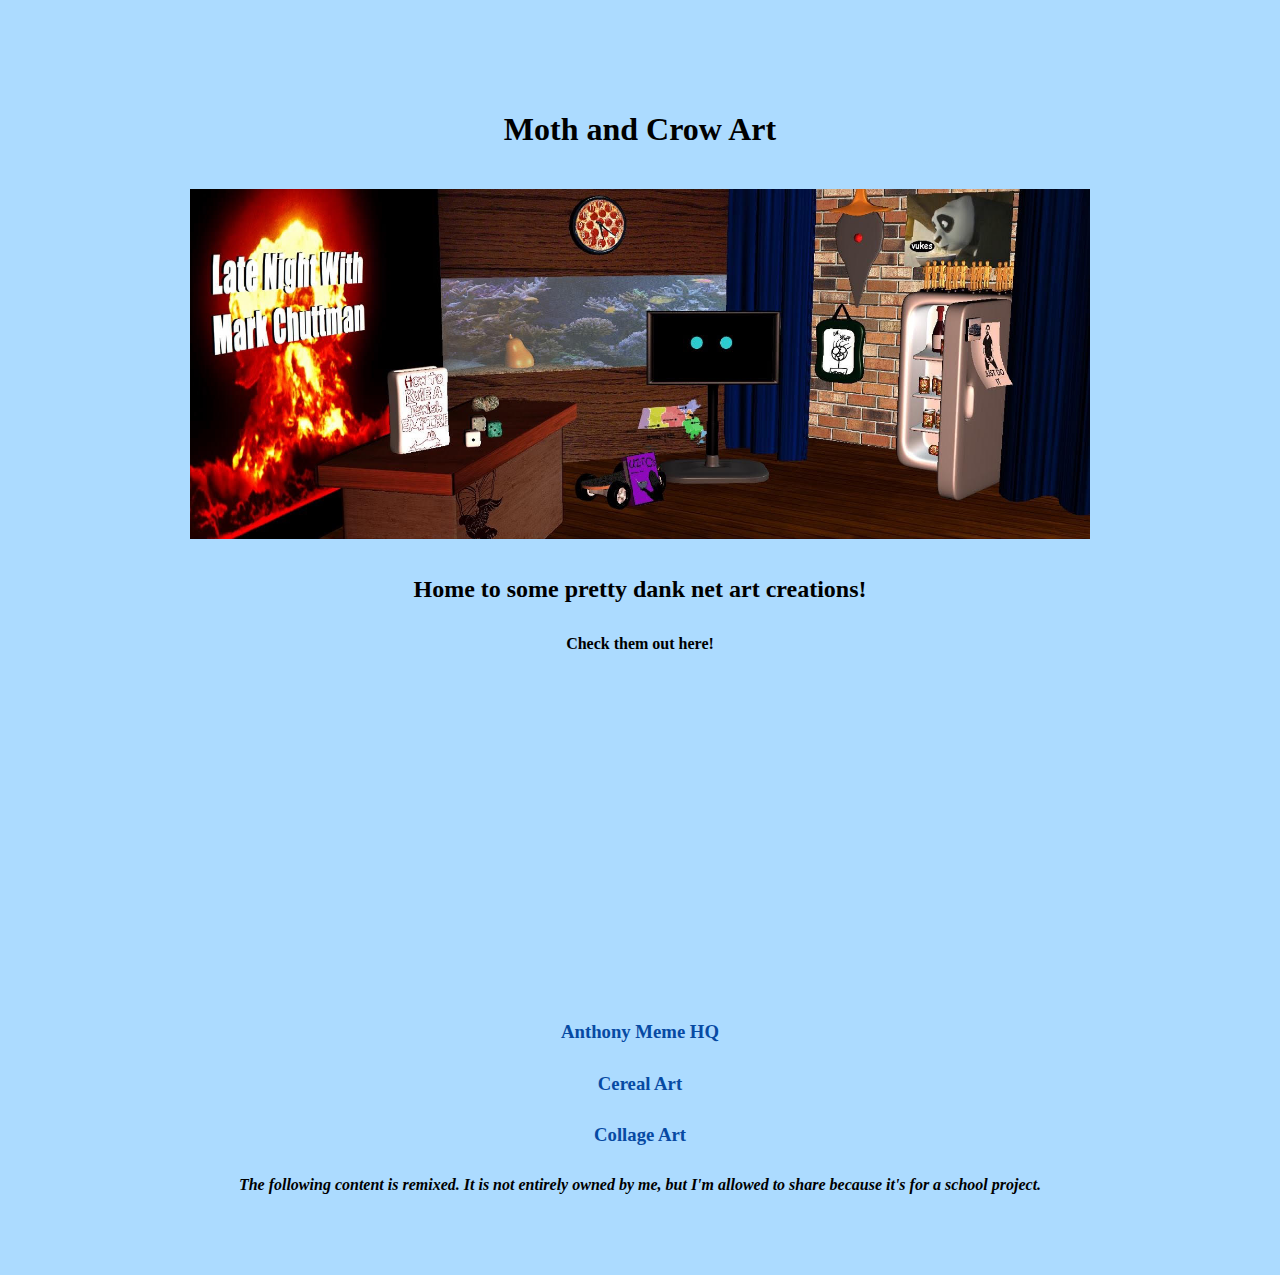
<file: index.html>
<!DOCTYPE html>
<html>
  <head>
    <meta charset="utf-8">
    <title>Moth and Crow Art</title>
      <link rel="stylesheet" type="text/css" href="main.css">
  </head>
  <body>
    <h1><strong>Moth and Crow Art<strong></h1>
    <img src="images/unnamed.jpg" height="350" width="900">
    <h2>Home to some pretty dank net art creations!</h2>
    <p>Check them out here!</p>
  </body>
  <header>
    <iframe width="560" height="315" src="https://www.youtube.com/embed/FpCeBga6Pa0" frameborder="0" allow="accelerometer; autoplay; clipboard-write; encrypted-media; gyroscope; picture-in-picture" allowfullscreen></iframe>
    <h3><a href="anthonymemehq.html">Anthony Meme HQ</a></h3>
    <h3><a href="storyart.html">Cereal Art</a></h3>
    <h3><a href="collageart.html">Collage Art</a></h3>
    <p><em>The following content is remixed. It is not entirely owned by me, but I'm allowed to share because it's for a school project.<em></p>
  </header>
</html>
</file>
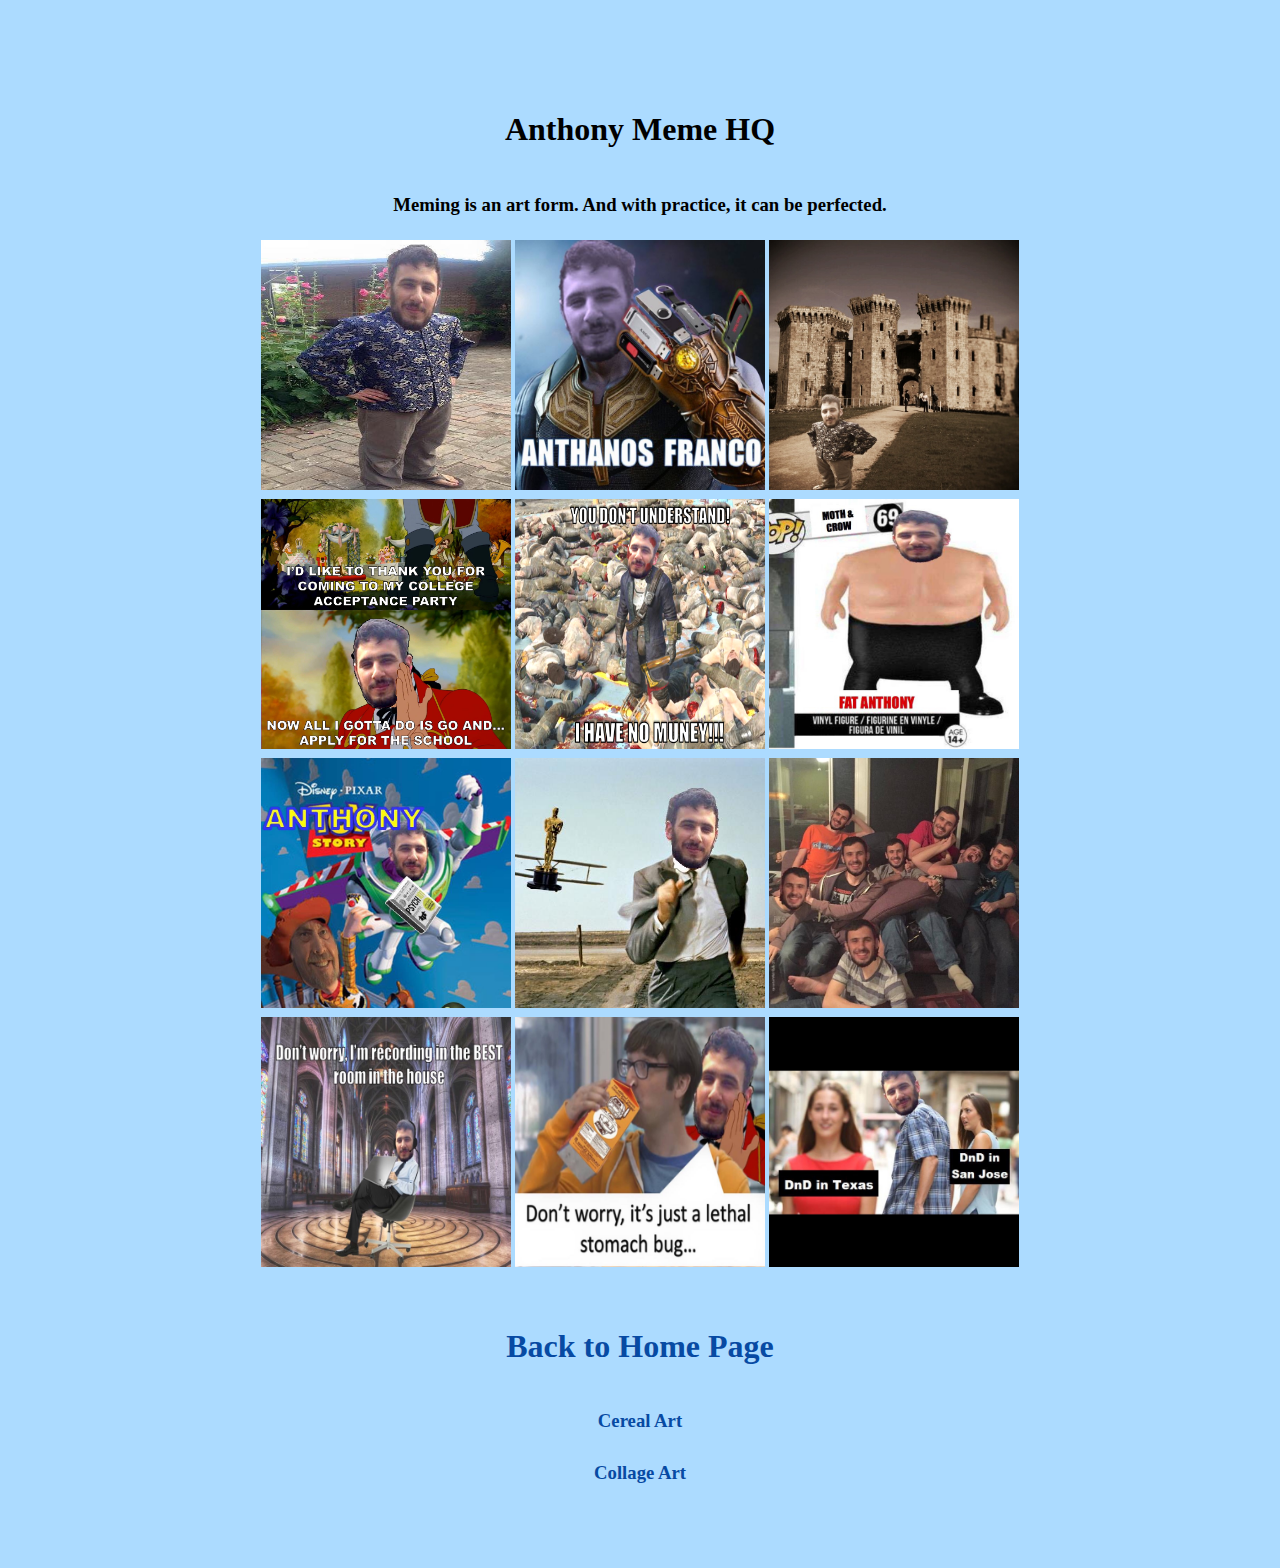
<file: anthonymemehq.html>
<!DOCTYPE html>
<html>
  <head>
    <meta charset="utf-8">
    <title>(Meme Art Featuring Anthony Franco)</title>
    <link rel="stylesheet" type="text/css" href="main.css">
  </head>
  <body>
    <h1>Anthony Meme HQ</h1>
    <h3>Meming is an art form. And with practice, it can be perfected.</h3>
    <img src="images/IMG-5910.jpg" height="250" width="250">
    <img src="images/IMG-5937.jpg" height="250" width="250">
    <img src="images/7A3DDA03-9B30-4D4A-A9AC-5940E89F60F5.JPG" height="250" width="250">
    <img src="images/IMG-5909.jpg" height="250" width="250">
    <img src="images/But I have no money.png" height="250" width="250">
    <img src="images/IMG-5904.jpg" height="250" width="250">
    <img src="images/IMG-5905.jpg" height="250" width="250">
    <img src="images/IMG-5907.jpg" height="250" width="250">
    <img src="images/IMG-5908.jpg" height="250" width="250">
    <img src="images/IMG-5938.jpg" height="250" width="250">
    <img src="images/IMG-5936.jpg" height="250" width="250">
    <img src="images/IMG-5941.jpg" height="250" width="250">
  </body>
  <header>
    <a href="index.html"><h1>Back to Home Page</h1></a>
    <h3><a href="storyart.html">Cereal Art</a></h3>
    <h3><a href="collageart.html">Collage Art</a></h3>
  </header>
</html>
</file>
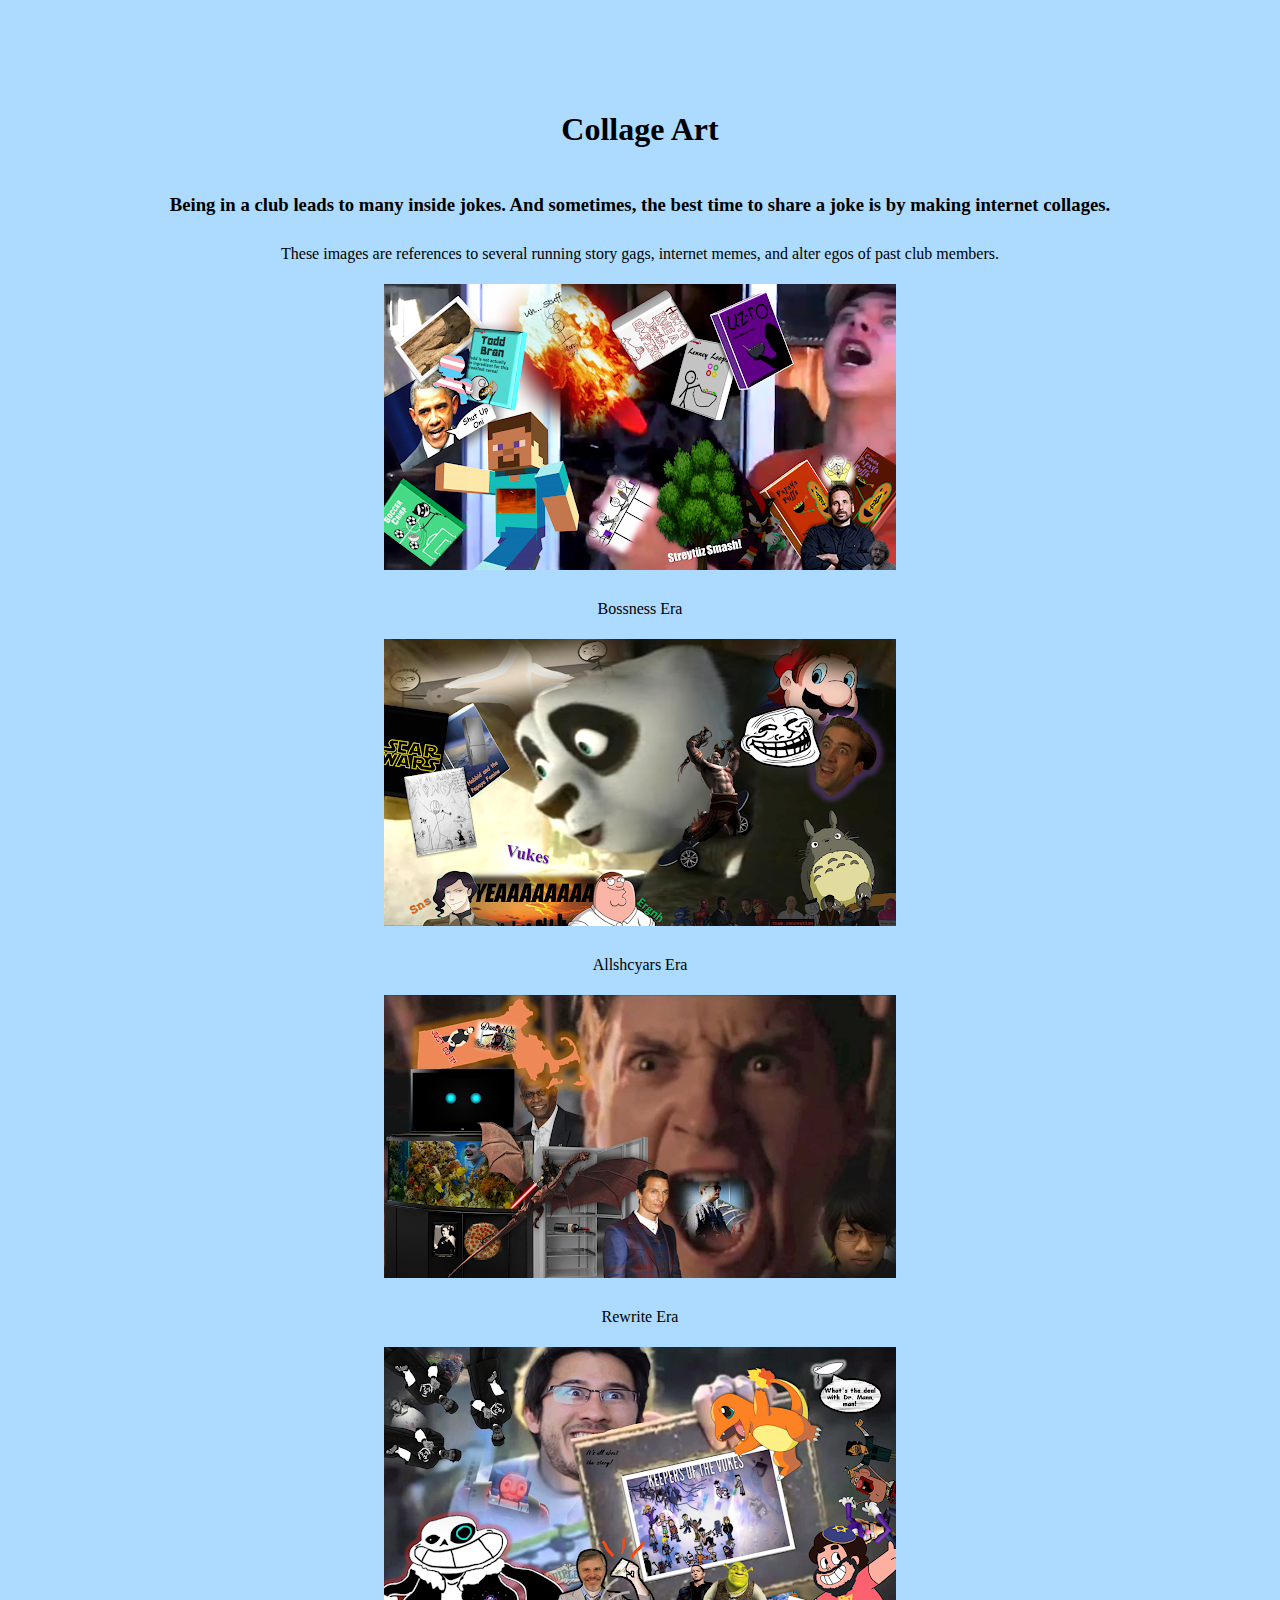
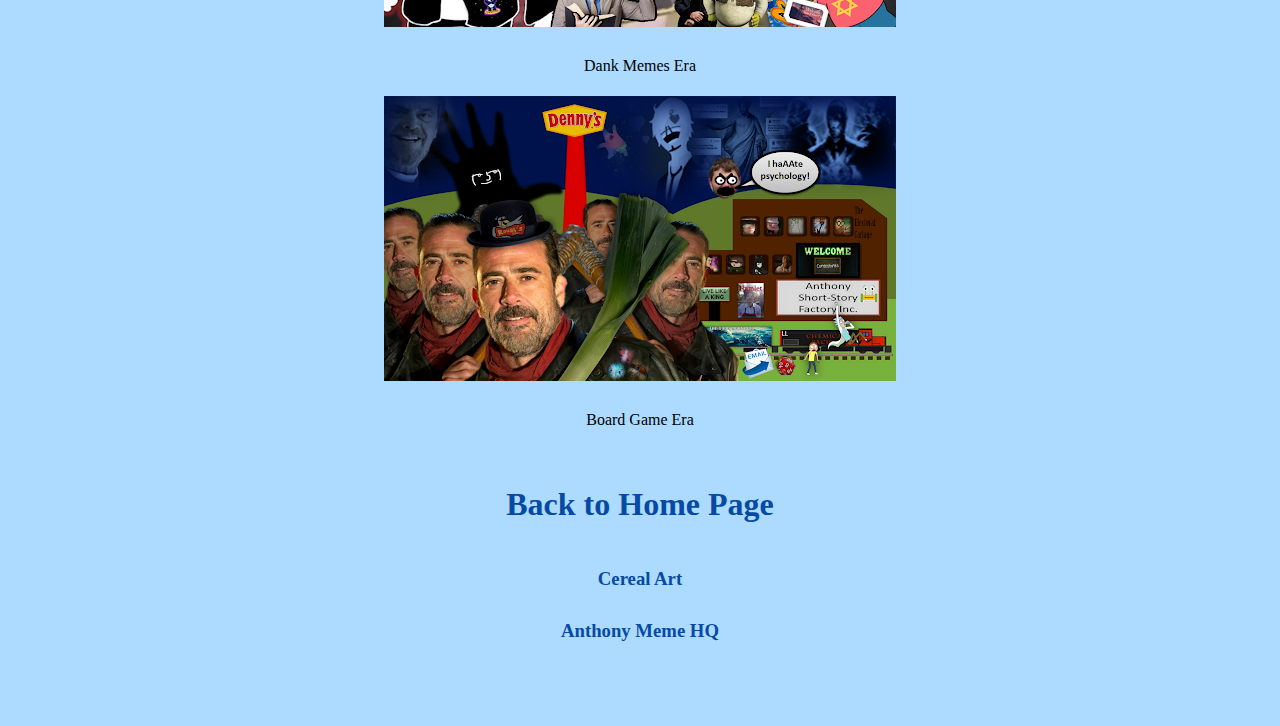
<file: collageart.html>
<!DOCTYPE html>
<html>
  <head>
    <meta charset="utf-8">
    <title>(Collage Art)</title>
    <link rel="stylesheet" type="text/css" href="main.css">
  </head>
  <body>
    <h1>Collage Art</h1>
    <h3>Being in a club leads to many inside jokes. And sometimes, the best time to share a joke is by making internet collages.</h3>
  <p>These images are references to several running story gags, internet memes, and alter egos of past club members.</p>
    <img src="images/Bossness.png">
    <p>Bossness Era</p>
    <img src="images/Allshcyars.png">
    <p>Allshcyars Era</p>
    <img src="images/Rewrite.png">
    <p>Rewrite Era</p>
    <img src="images/Dank Memes.png">
    <p>Dank Memes Era</p>
    <img src="images/Board Games.png">
    <p>Board Game Era</p>
  <header>
    <a href="index.html"><h1>Back to Home Page</h1></a>
    <h3><a href="storyart.html">Cereal Art</a></h3>
    <h3><a href="anthonymemehq.html">Anthony Meme HQ</a></h3>
  </header>
</html>
</file>
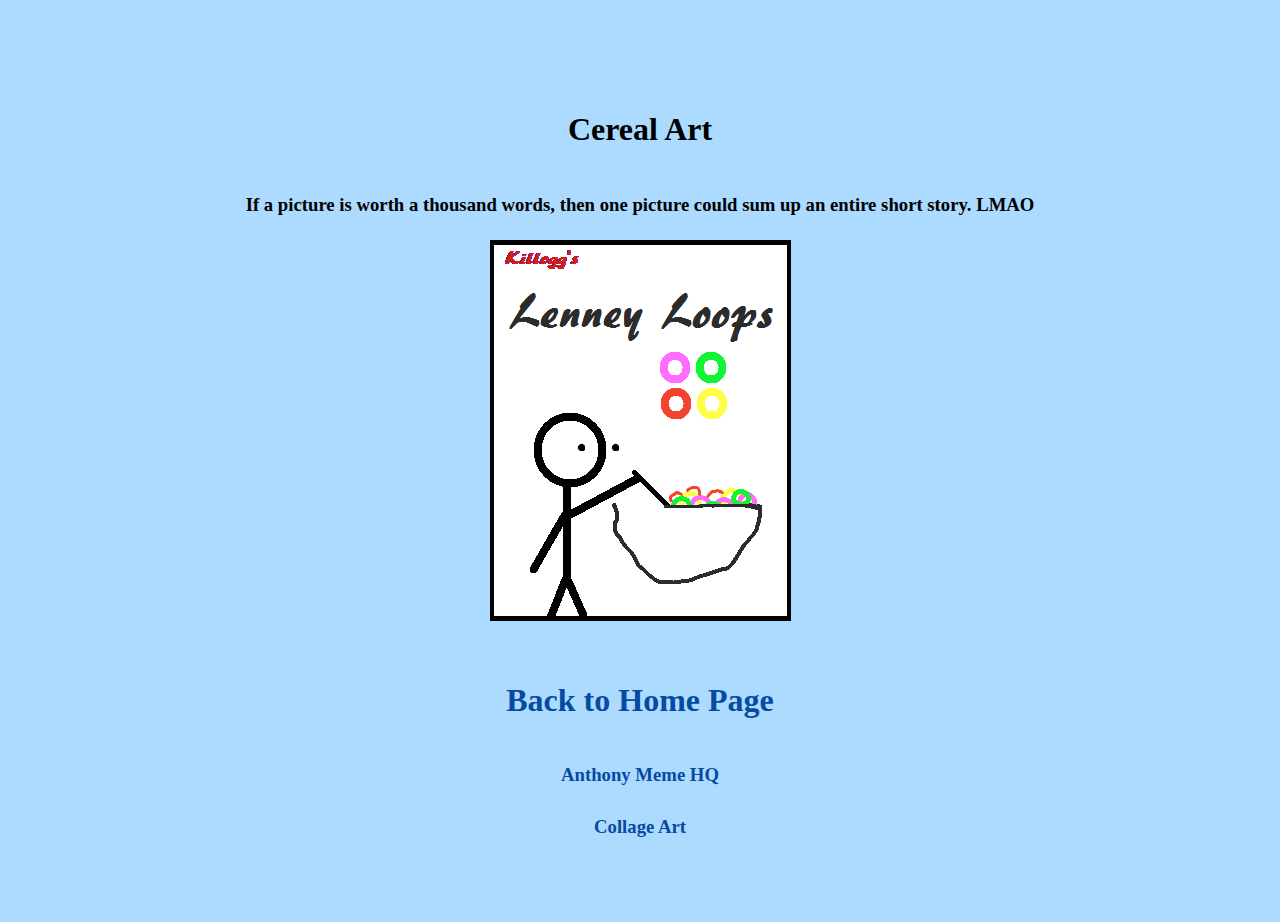
<file: storyart.html>
<!DOCTYPE html>
<html>
  <head>
    <meta charset="utf-8">
    <title>(Cereal Art)</title>
    <link rel="stylesheet" type="text/css" href="main.css">
  </head>
  <body>
    <h1>Cereal Art</h2>
    <h3>If a picture is worth a thousand words, then one picture could sum up an entire short story. LMAO</h3>
    <div>
      <img id= "1" hidden src= "images/Lenney Loops.png">
      <img id= "2" hidden src="images/Todd Bran.png">
      <img id= "3" hidden src="images/Tree Berry Crunch.png">
      <img id= "4" hidden src="images/Uz-ro_s 3.png">
      <img id= "5" hidden src="images/Rainbow Man Rainbow Munchies.png">
      <img id= "6" hidden src="images/Snack Man Corn Flakes.png">
      <img id= "7" hidden src="images/Soccer Crisp.png">
      <img id= "8" hidden src="images/Papaya Puffs.png">
      <img id= "9" hidden src="images/Cocoa Papaya Puffs.png">
    </div>
    <div id=image>
      <script>
        y= Math.floor(Math.random()*20 )+1;
        console.log(y)
        if(y==1){  
          G= Math.floor(Math.random()*2 )+1;
          console.log(G)
          if(G==1){
         
          x= document.getElementById(8);
          x.removeAttribute("hidden");
          document.getElementById("image").appendChild(x);
          } else{
          x= document.getElementById(9);
          x.removeAttribute("hidden");
          document.getElementById("image").appendChild(x);
          }
      } else{
          G= Math.floor(Math.random()*7 )+1;
          console.log(G)
            x= document.getElementById(G);
            x.removeAttribute("hidden");
            document.getElementById("image").appendChild(x);
      }  
      </script>
  </body>
  <header>
    <a href="index.html"><h1>Back to Home Page</h1></a>
    <h3><a href="anthonymemehq.html">Anthony Meme HQ</a></h3>
    <h3><a href="collageart.html">Collage Art</a></h3>
  </header>
</html>
</file>
<file: main.css>
body {
  margin: 30px auto;
  max-width: 1000px;
  font-family: "Papyrus", "Times New Roman", sans-serif;
  line-height: 1.75;
  padding: 30px 20px;
  background-color: #ACDBFF;
  text-align: center;
}

a {
color: #074AA3;
text-decoration: none;

}

h1 {
  padding: 20px 0px 10px 0px;
}
</file>
